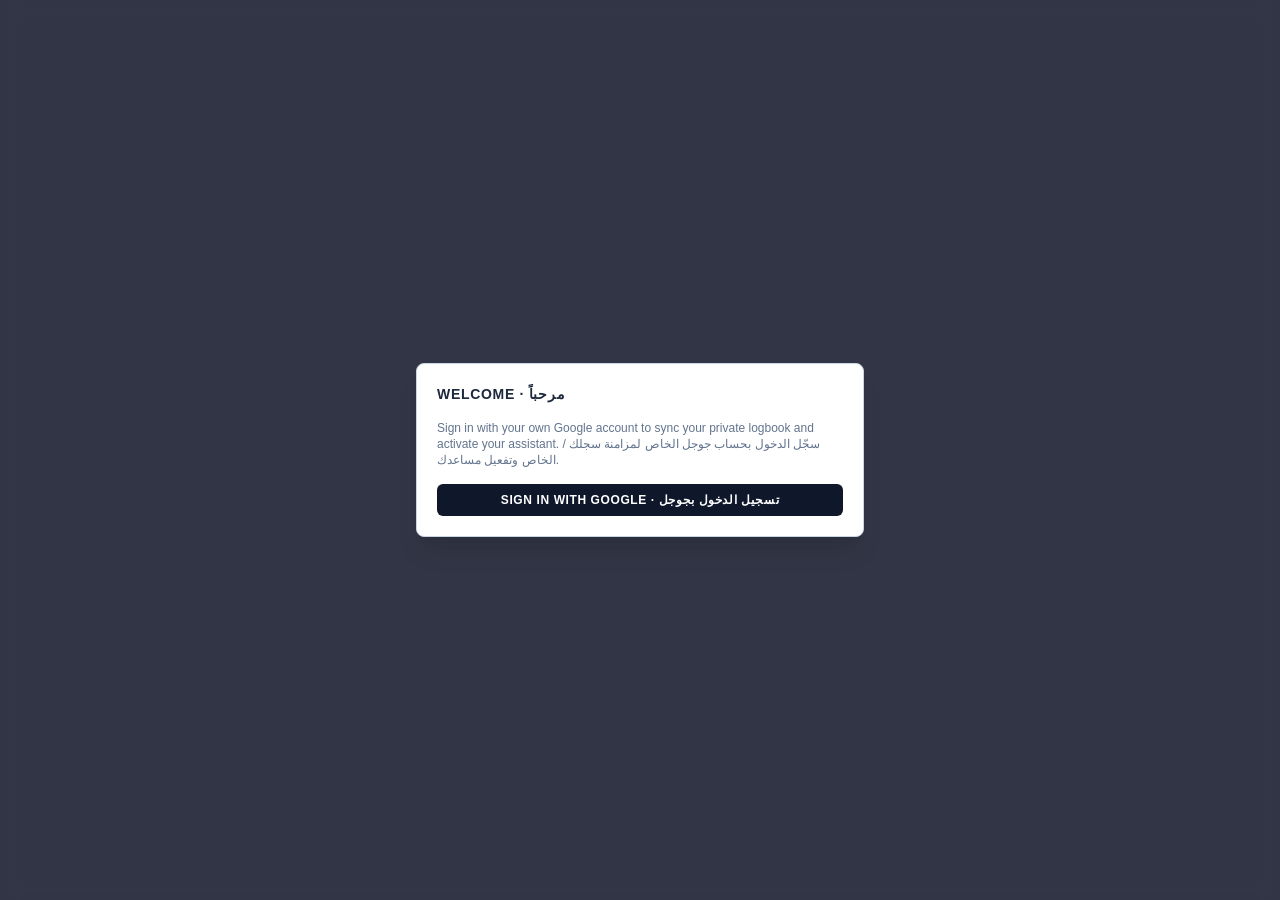
<file: index.html>
<!doctype html>
<html lang="en">
  <head>
    <meta charset="UTF-8" />
    <meta name="viewport" content="width=device-width, initial-scale=1.0, maximum-scale=1.0, user-scalable=no" />
    <title>Anesthesia Logbook</title>
    <link rel="icon" type="image/svg+xml" href="./icon.svg" />
    <meta name="description" content="Comprehensive clinical logbook, cardiac anesthesia records, patient longitudinal directory, and revenue tracker for Anesthesiologists." />
    <meta property="og:title" content="Anesthesia Logbook" />
    <meta property="og:description" content="Comprehensive clinical logbook, cardiac anesthesia records, patient longitudinal directory, and revenue tracker for Anesthesiologists." />
    <meta property="og:type" content="website" />
    <meta name="theme-color" content="#0ea5e9" />
    <meta name="apple-mobile-web-app-capable" content="yes" />
    <meta name="apple-mobile-web-app-status-bar-style" content="black-translucent" />
    <meta name="apple-mobile-web-app-title" content="Anesthesia Logbook" />
    <link rel="preconnect" href="https://fonts.googleapis.com">
    <link rel="preconnect" href="https://fonts.gstatic.com" crossorigin>
    <link href="https://fonts.googleapis.com/css2?family=Plus+Jakarta+Sans:wght@300;400;500;600;700;800&family=JetBrains+Mono:wght@400;500;600&display=swap" rel="stylesheet">
    <script type="module" crossorigin src="./assets/index-DQGkMV3N.js"></script>
    <link rel="modulepreload" crossorigin href="./assets/charts-B69ClUr9.js">
    <link rel="modulepreload" crossorigin href="./assets/pdf-BM33pMLb.js">
    <link rel="modulepreload" crossorigin href="./assets/firebase-D1XNaAbc.js">
    <link rel="modulepreload" crossorigin href="./assets/excel-CFrNZwhW.js">
    <link rel="stylesheet" crossorigin href="./assets/index-C_oGNCZN.css">
  </head>
  <body class="bg-slate-950 text-slate-100 antialiased font-sans selection:bg-teal-500/30 selection:text-teal-200">
    <div id="root"></div>
  </body>
</html>
</file>
